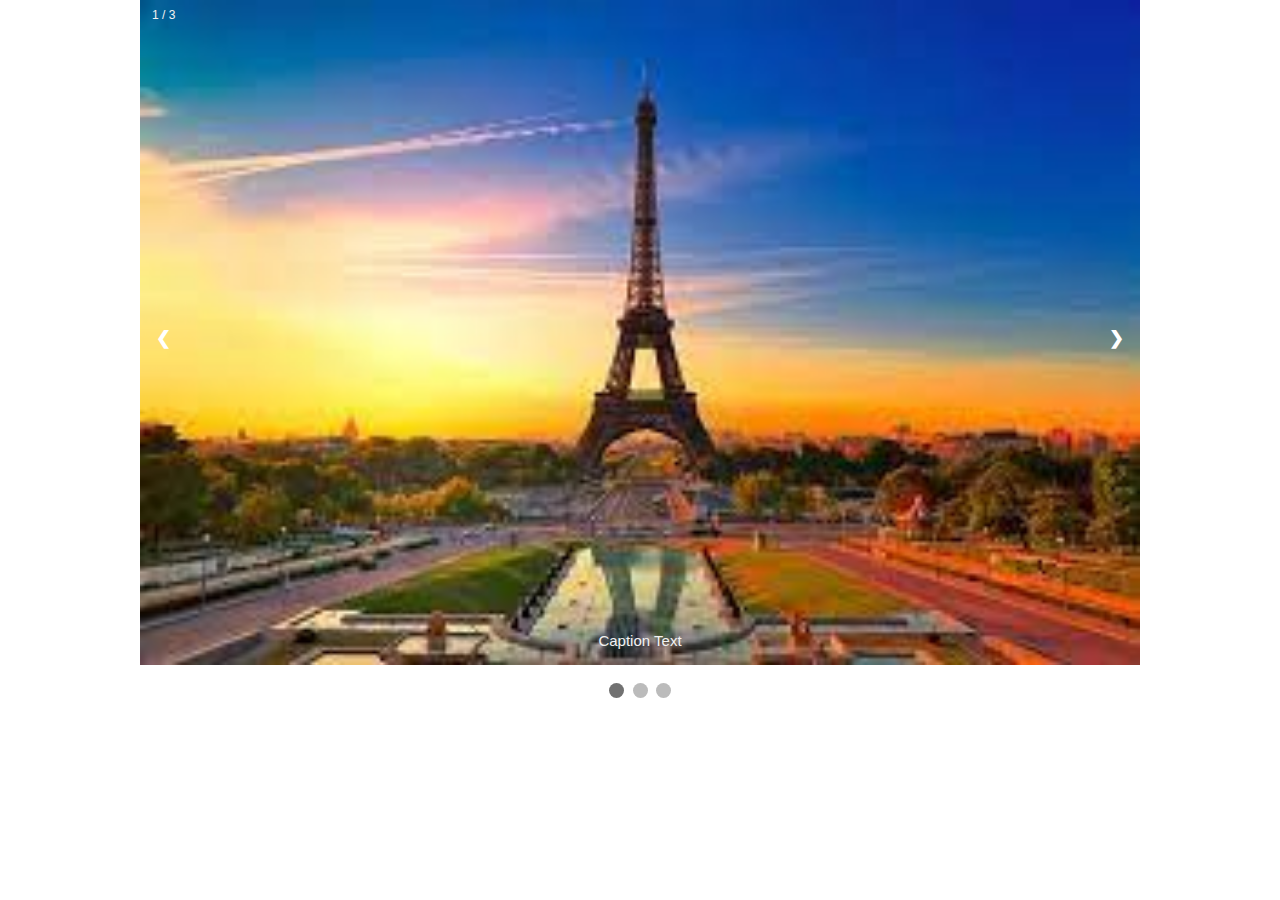
<file: Project-Bootstrap/Index.html>
<!DOCTYPE html>
<html>
  <head>
    <meta name="viewport" content="width=device-width, initial-scale=1" />
    <style>
      * {
        box-sizing: border-box;
      }
      body {
        font-family: Verdana, sans-serif;
        margin: 0;
      }
      .mySlides {
        display: none;
      }
      img {
        vertical-align: middle;
      }

      /* Slideshow container */
      .slideshow-container {
        max-width: 1000px;
        position: relative;
        margin: auto;
      }

      /* Next & previous buttons */
      .prev,
      .next {
        cursor: pointer;
        position: absolute;
        top: 50%;
        width: auto;
        padding: 16px;
        margin-top: -22px;
        color: white;
        font-weight: bold;
        font-size: 18px;
        transition: 0.6s ease;
        border-radius: 0 3px 3px 0;
        user-select: none;
      }

      /* Position the "next button" to the right */
      .next {
        right: 0;
        border-radius: 3px 0 0 3px;
      }

      /* On hover, add a black background color with a little bit see-through */
      .prev:hover,
      .next:hover {
        background-color: rgba(0, 0, 0, 0.8);
      }

      /* Caption text */
      .text {
        color: #f2f2f2;
        font-size: 15px;
        padding: 8px 12px;
        position: absolute;
        bottom: 8px;
        width: 100%;
        text-align: center;
      }

      /* Number text (1/3 etc) */
      .numbertext {
        color: #f2f2f2;
        font-size: 12px;
        padding: 8px 12px;
        position: absolute;
        top: 0;
      }

      /* The dots/bullets/indicators */
      .dot {
        cursor: pointer;
        height: 15px;
        width: 15px;
        margin: 0 2px;
        background-color: #bbb;
        border-radius: 50%;
        display: inline-block;
        transition: background-color 0.6s ease;
      }

      .active,
      .dot:hover {
        background-color: #717171;
      }

      /* Fading animation */
      /* .fade {
        -webkit-animation-name: fade;
        -webkit-animation-duration: 1.5s;
        animation-name: fade;
        animation-duration: 1.5s;
      } */

      /* @-webkit-keyframes fade {
        from {
          opacity: 0.4;
        }
        to {
          opacity: 1;
        }
      }

      @keyframes fade {
        from {
          opacity: 0.4;
        }
        to {
          opacity: 1;
        }
      }

      /* On smaller screens, decrease text size */
      @media only screen and (max-width: 300px) {
        .prev,
        .next,
        .text {
          font-size: 11px;
        }
      }
    </style>
  </head>
  <body>
    <div class="slideshow-container">
      <div class="mySlides fade">
        <div class="numbertext">1 / 3</div>
        <img src="1.jpg" style="width: 100%" />
        <div class="text">Caption Text</div>
      </div>

      <div class="mySlides fade">
        <div class="numbertext">2 / 3</div>
        <img src="2.jpg" style="width: 100%" />
        <div class="text">Caption Two</div>
      </div>

      <div class="mySlides fade">
        <div class="numbertext">3 / 3</div>
        <img src="3.jpg" style="width: 100%" />
        <div class="text">Caption Three</div>
      </div>

      <a class="prev" onclick="plusSlides(-1)">&#10094;</a>
      <a class="next" onclick="plusSlides(1)">&#10095;</a>
    </div>
    <br />

    <div style="text-align: center">
      <span class="dot" onclick="currentSlide(1)"></span>
      <span class="dot" onclick="currentSlide(2)"></span>
      <span class="dot" onclick="currentSlide(3)"></span>
    </div>

    <script>
      var slideIndex = 1;
      showSlides(slideIndex);

      function plusSlides(n) {
        showSlides((slideIndex += n));
      }

      function currentSlide(n) {
        showSlides((slideIndex = n));
      }

      function showSlides(n) {
        var i;
        var slides = document.getElementsByClassName("mySlides");
        var dots = document.getElementsByClassName("dot");
        if (n > slides.length) {
          slideIndex = 1;
        }
        if (n < 1) {
          slideIndex = slides.length;
        }
        for (i = 0; i < slides.length; i++) {
          slides[i].style.display = "none";
        }
        for (i = 0; i < dots.length; i++) {
          dots[i].className = dots[i].className.replace(" active", "");
        }
        slides[slideIndex - 1].style.display = "block";
        dots[slideIndex - 1].className += " active";
      }
    </script>
  </body>
</html>
</file>
